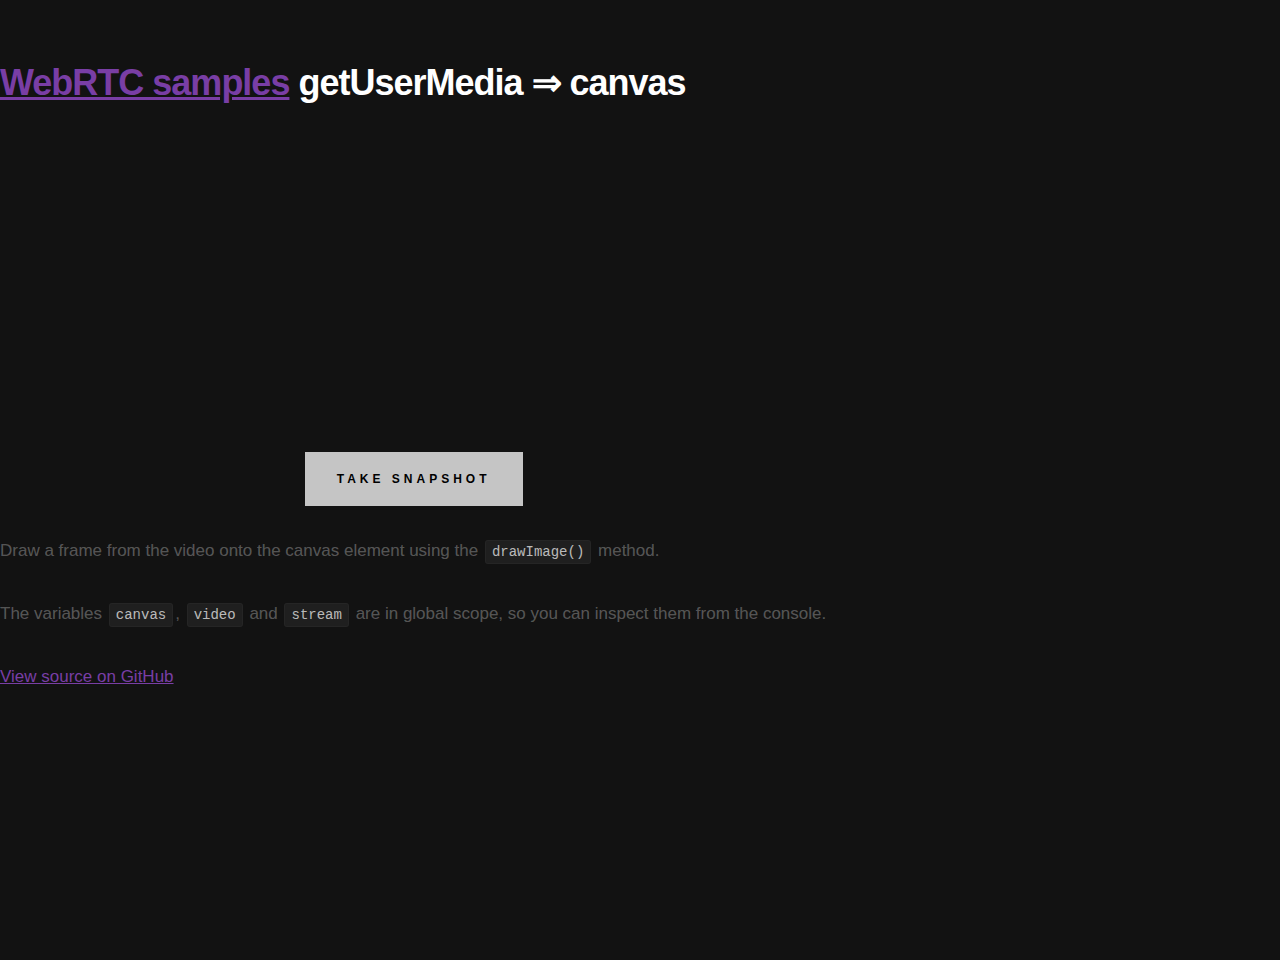
<file: canvas/index.html>
<!DOCTYPE html>
<!--
 *  Copyright (c) 2015 The WebRTC project authors. All Rights Reserved.
 *
 *  Use of this source code is governed by a BSD-style license
 *  that can be found in the LICENSE file in the root of the source
 *  tree.
-->
<html>
<head>

    <meta charset="utf-8">
    <meta name="description" content="WebRTC code samples">
    <meta name="viewport" content="width=device-width, user-scalable=yes, initial-scale=1, maximum-scale=1">
    <meta itemprop="description" content="Client-side WebRTC code samples">
    <meta itemprop="image" content="../webrtc-icon-192x192.png">
    <meta itemprop="name" content="WebRTC code samples">
    <meta name="mobile-web-app-capable" content="yes">
    <meta id="theme-color" name="theme-color" content="#ffffff">

    <base target="_blank">

    <title>getUserMedia to canvas</title>

    <link rel="icon" sizes="192x192" href="../webrtc-icon-192x192.png">
    <link href="//fonts.googleapis.com/css?family=Roboto:300,400,500,700" rel="stylesheet" type="text/css">
    <link rel="stylesheet" href="../css/main.css">

</head>

<body>

<div id="container">

    <h1><a href="//webrtc.github.io/samples/" title="WebRTC samples homepage">WebRTC samples</a> <span>getUserMedia ⇒ canvas</span>
    </h1>

    <video playsinline autoplay></video>
    <button>Take snapshot</button>
    <canvas></canvas>

    <p>Draw a frame from the video onto the canvas element using the <code>drawImage()</code> method.</p>

    <p>The variables <code>canvas</code>, <code>video</code> and <code>stream</code> are in global scope, so you can
        inspect them from the console.</p>

    <a href="https://github.com/webrtc/samples/tree/gh-pages/src/content/getusermedia/canvas"
       title="View source for this page on GitHub" id="viewSource">View source on GitHub</a>

</div>

<script src="https://webrtc.github.io/adapter/adapter-latest.js"></script>
<script src="app.js" async></script>


</body>
</html>
</file>
<file: css/main.css>
/* =================================================================== 
 *
 *  Sublime v1.0 Main Stylesheet
 *  06-10-2018
 *  ------------------------------------------------------------------
 *
 *  TOC:
 *  # base style overrides
 *    ## links
 *  # typography & general theme styles
 *    ## Lists
 *    ## responsive video container
 *    ## floated image
 *    ## tables
 *    ## Spacing 
 *  # preloader
 *  # forms
 *    ## Style Placeholder Text
 *    ## Change Autocomplete styles
 *  # buttons
 *  # additional components
 *    ## alert box
 *    ## additional typo styles
 *    ## skillbars
 *  # reusable and common theme styles
 *    ## display headings
 *    ## section header
 *    ## grid overlay
 *  # header styles
 *    ## header logo
 *    ## main navigation
 *    ## mobile menu toggle 
 *  # home
 *    ## home content
 *    ## home video link
 *    ## home buttons
 *    ## home scroll
 *    ## home social
 *    ## home animations
 *  # about
 *    ## about process
 *  # services  
 *    ## services list
 *  # works
 *    ## bricks/masonry
 *  # clients
 *  # testimonials
 *  # contact
 *    ## contact social
 *  # footer
 *    ## copyright
 *    ## go top
 *
 * =================================================================== */


/* ===================================================================
 * # base style overrides
 *
 * ------------------------------------------------------------------- */
html {
  font-size: 10px;
}

@media only screen and (max-width:400px) {
  html {
    font-size: 9.411764705882353px;
  }

}

html,
body {
  height: 100%;
}

body {
  background: #121212;
  font-family: "Nunito Sans", sans-serif;
  font-size: 1.7rem;
  font-style: normal;
  font-weight: normal;
  line-height: 1.941;
  color: rgba(255, 255, 255, 0.3);
  margin: 0;
  padding: 0;
}

/* ------------------------------------------------------------------- 
 * ## links
 * ------------------------------------------------------------------- */
a {
  color: #793ea5;
  -webkit-transition: all 0.3s ease-in-out;
  transition: all 0.3s ease-in-out;
}

a:hover,
a:focus,
a:active {
  color: #FFFFFF;
}

a:hover,
a:active {
  outline: 0;
}


/* ===================================================================
 * # typography & general theme styles
 * 
 * ------------------------------------------------------------------- */
h1, h2, h3, h4, h5, h6, .h1, .h2, .h3, .h4, .h5, .h6 {
  font-family: "Montserrat", sans-serif;
  font-weight: 600;
  color: #FFFFFF;
  text-rendering: optimizeLegibility;
}

h1, .h1, h2, .h2, h3, .h3, h4, .h4 {
  margin-top: 6rem;
  margin-bottom: 1.8rem;
}

@media only screen and (max-width:600px) {
  h1, .h1, h2, .h2, h3, .h3, h4, .h4 {
    margin-top: 5.1rem;
  }
}

h5, .h5, h6, .h6 {
  margin-top: 4.2rem;
  margin-bottom: 1.5rem;
}

@media only screen and (max-width:600px) {
  h5, .h5, h6, .h6 {
    margin-top: 3.6rem;
    margin-bottom: 0.9rem;
  }
}

h1, .h1 {
  font-size: 3.6rem;
  line-height: 1.25;
  letter-spacing: -.1rem;
}

@media only screen and (max-width:600px) {
  h1, .h1 {
    font-size: 3.3rem;
    letter-spacing: -.07rem;
  }
}

h2, .h2 {
  font-size: 3rem;
  line-height: 1.3;
}

h3, .h3 {
  font-size: 2.4rem;
  line-height: 1.25;
}

h4, .h4 {
  font-size: 2.1rem;
  line-height: 1.286;
}

h5, .h5 {
  font-size: 1.8rem;
  line-height: 1.333;
}

h6, .h6 {
  font-size: 1.6rem;
  line-height: 1.3125;
  text-transform: uppercase;
  letter-spacing: .16rem;
}

p img {
  margin: 0;
}

p.lead {
  font-family: "Nunito Sans", sans-serif;
  font-weight: 300;
  font-size: 2.4rem;
  line-height: 1.625;
  margin-bottom: 3.6rem;
  color: rgba(255, 255, 255, 0.2);
}

@media only screen and (max-width:1200px) {
  p.lead {
    font-size: 2.2rem;
  }

}

@media only screen and (max-width:1000px) {
  p.lead {
    font-size: 2.1rem;
  }

}

@media only screen and (max-width:800px) {
  p.lead {
    font-size: 2rem;
  }

}

em,
i,
strong,
b {
  font-size: inherit;
  line-height: inherit;
}

em,
i {
  font-family: "Nunito Sans", sans-serif;
  font-style: italic;
}

strong,
b {
  font-family: "Nunito Sans", sans-serif;
  font-weight: 700;
}

small {
  font-size: 1.2rem;
  line-height: inherit;
}

blockquote {
  margin: 3.9rem 0;
  padding-left: 4.5rem;
  position: relative;
}

blockquote:before {
  content: "\201C";
  font-size: 10rem;
  line-height: 0px;
  margin: 0;
  color: rgba(255, 255, 255, 0.15);
  font-family: arial, sans-serif;
  position: absolute;
  top: 3.6rem;
  left: 0;
}

blockquote p {
  font-family: "Nunito Sans", sans-serif;
  padding: 0;
  font-size: 2.1rem;
  line-height: 1.857;
  color: rgba(255, 255, 255, 0.7);
}

blockquote cite {
  display: block;
  font-family: "Montserrat", sans-serif;
  font-size: 1.4rem;
  font-style: normal;
  line-height: 1.5;
}

blockquote cite:before {
  content: "\2014 \0020";
}

blockquote cite a,
blockquote cite a:visited {
  color: rgba(255, 255, 255, 0.3);
  border: none;
}

abbr {
  font-family: "Nunito Sans", sans-serif;
  font-weight: 700;
  font-variant: small-caps;
  text-transform: lowercase;
  letter-spacing: .05rem;
  color: rgba(255, 255, 255, 0.2);
}

var,
kbd,
samp,
code,
pre {
  font-family: Consolas, "Andale Mono", Courier, "Courier New", monospace;
}

pre {
  padding: 2.4rem 3rem 3rem;
  background: #F1F1F1;
  overflow-x: auto;
}

code {
  font-size: 1.4rem;
  margin: 0 .2rem;
  padding: .3rem .6rem;
  white-space: nowrap;
  background: #1f1f1f;
  border: 1px solid #252525;
  color: rgba(255, 255, 255, 0.7);
  border-radius: 3px;
}

pre > code {
  display: block;
  white-space: pre;
  line-height: 2;
  padding: 0;
  margin: 0;
}

pre.prettyprint > code {
  border: none;
}

del {
  text-decoration: line-through;
}

abbr[title],
dfn[title] {
  border-bottom: 1px dotted;
  cursor: help;
  text-decoration: none;
}

mark {
  background: #ffd900;
  color: #000000;
}

hr {
  border: solid rgba(255, 255, 255, 0.05);
  border-width: 1px 0 0;
  clear: both;
  margin: 2.4rem 0 1.5rem;
  height: 0;
}

/* ------------------------------------------------------------------- 
 * ## Lists
 * ------------------------------------------------------------------- */
ol {
  list-style: decimal;
}

ul {
  list-style: disc;
}

li {
  display: list-item;
}

ol,
ul {
  margin-left: 1.7rem;
}

ul li {
  padding-left: .4rem;
}

ul ul,
ul ol,
ol ol,
ol ul {
  margin: .6rem 0 .6rem 1.7rem;
}

ul.disc li {
  display: list-item;
  list-style: none;
  padding: 0 0 0 .8rem;
  position: relative;
}

ul.disc li::before {
  content: "";
  display: inline-block;
  width: 8px;
  height: 8px;
  border-radius: 50%;
  background: #793ea5;
  position: absolute;
  left: -17px;
  top: 11px;
  vertical-align: middle;
}

dt {
  margin: 0;
  color: #793ea5;
}

dd {
  margin: 0 0 0 2rem;
}

/* ------------------------------------------------------------------- 
 * ## responsive video container
 * ------------------------------------------------------------------- */
.video-container {
  position: relative;
  padding-bottom: 56.25%;
  height: 0;
  overflow: hidden;
}

.video-container iframe,
.video-container object,
.video-container embed,
.video-container video {
  position: absolute;
  top: 0;
  left: 0;
  width: 100%;
  height: 100%;
}

/* ------------------------------------------------------------------- 
 * ## floated image
 * ------------------------------------------------------------------- */
img.pull-right {
  margin: 1.5rem 0 0 3rem;
}

img.pull-left {
  margin: 1.5rem 3rem 0 0;
}

/* ------------------------------------------------------------------- 
 * ## tables
 * ------------------------------------------------------------------- */
table {
  border-width: 0;
  width: 100%;
  max-width: 100%;
  font-family: "Nunito Sans", sans-serif;
  border-collapse: collapse;
}

th,
td {
  padding: 1.5rem 3rem;
  text-align: left;
  border-bottom: 1px solid rgba(255, 255, 255, 0.05);
}

th {
  color: #FFFFFF;
  font-family: "Nunito Sans", sans-serif;
  font-weight: 700;
}

td {
  line-height: 1.5;
}

th:first-child,
td:first-child {
  padding-left: 0;
}

th:last-child,
td:last-child {
  padding-right: 0;
}

.table-responsive {
  overflow-x: auto;
  -webkit-overflow-scrolling: touch;
}

/* ------------------------------------------------------------------- 
 * ## Spacing 
 * ------------------------------------------------------------------- */
button,
.btn {
  margin-bottom: 1.2rem;
}

fieldset {
  margin-bottom: 1.5rem;
}

input,
textarea,
select,
pre,
blockquote,
figure,
table,
p,
ul,
ol,
dl,
form,
.video-container,
.ss-custom-select {
  margin-bottom: 3rem;
}


/* ===================================================================
 * # preloader - (_preloader-dots.scss)
 *
 * ------------------------------------------------------------------- */
#preloader {
  position: fixed;
  top: 0;
  left: 0;
  right: 0;
  bottom: 0;
  background: #151515;
  z-index: 800;
  height: 100vh;
  width: 100%;
  overflow: hidden;
}

.no-js #preloader,
.oldie #preloader {
  display: none;
}

#loader {
  position: absolute;
  left: 50%;
  top: 50%;
  width: 6px;
  height: 6px;
  padding: 0;
  display: inline-block;
  -webkit-transform: translate3d(-50%, -50%, 0);
  -ms-transform: translate3d(-50%, -50%, 0);
  transform: translate3d(-50%, -50%, 0);
}

#loader > div {
  content: "";
  background: #FFFFFF;
  width: 6px;
  height: 6px;
  position: absolute;
  top: 0;
  left: 0;
  border-radius: 50%;
}

#loader > div:nth-of-type(1) {
  left: 15px;
}

#loader > div:nth-of-type(3) {
  left: -15px;
}

/* dots jump */
.dots-jump > div {
  -webkit-animation: dots-jump 1.2s infinite ease;
  animation: dots-jump 1.2s infinite ease;
  animation-delay: 0.2s;
}

.dots-jump > div:nth-of-type(1) {
  animation-delay: 0.4s;
}

.dots-jump > div:nth-of-type(3) {
  animation-delay: 0s;
}

@-webkit-keyframes dots-jump {
  0% {
    top: 0;
  }

  40% {
    top: -6px;
  }

  80% {
    top: 0;
  }

}

@keyframes dots-jump {
  0% {
    top: 0;
  }

  40% {
    top: -6px;
  }

  80% {
    top: 0;
  }

}

/* dots fade */
.dots-fade > div {
  -webkit-animation: dots-fade 1.6s infinite ease;
  animation: dots-fade 1.6s infinite ease;
  animation-delay: 0.4s;
}

.dots-fade > div:nth-of-type(1) {
  animation-delay: 0.8s;
}

.dots-fade > div:nth-of-type(3) {
  animation-delay: 0s;
}

@-webkit-keyframes dots-fade {
  0% {
    opacity: 1;
  }

  40% {
    opacity: 0.2;
  }

  80% {
    opacity: 1;
  }

}

@keyframes dots-fade {
  0% {
    opacity: 1;
  }

  40% {
    opacity: 0.2;
  }

  80% {
    opacity: 1;
  }

}

/* dots pulse */
.dots-pulse > div {
  -webkit-animation: dots-pulse 1.2s infinite ease;
  animation: dots-pulse 1.2s infinite ease;
  animation-delay: 0.2s;
}

.dots-pulse > div:nth-of-type(1) {
  animation-delay: 0.4s;
}

.dots-pulse > div:nth-of-type(3) {
  animation-delay: 0s;
}

@-webkit-keyframes dots-pulse {
  0% {
    -webkit-transform: scale(1);
    transform: scale(1);
  }

  40% {
    -webkit-transform: scale(1.1);
    transform: scale(1.3);
  }

  80% {
    -webkit-transform: scale(1);
    transform: scale(1);
  }

}

@keyframes dots-pulse {
  0% {
    -webkit-transform: scale(1);
    transform: scale(1);
  }

  40% {
    -webkit-transform: scale(1.1);
    transform: scale(1.3);
  }

  80% {
    -webkit-transform: scale(1);
    transform: scale(1);
  }

}


/* ===================================================================
 * # forms
 *
 * ------------------------------------------------------------------- */
fieldset {
  border: none;
}

input[type="email"],
input[type="number"],
input[type="search"],
input[type="text"],
input[type="tel"],
input[type="url"],
input[type="password"],
textarea,
select {
  display: block;
  height: 6rem;
  padding: 1.5rem 2.4rem;
  border: 0;
  outline: none;
  color: rgba(255, 255, 255, 0.7);
  font-family: "Nunito Sans", sans-serif;
  font-size: 1.5rem;
  line-height: 3rem;
  max-width: 100%;
  background: rgba(255, 255, 255, 0.05);
  -webkit-transition: all 0.3s ease-in-out;
  transition: all 0.3s ease-in-out;
}

.ss-custom-select {
  position: relative;
  padding: 0;
}

.ss-custom-select select {
  -webkit-appearance: none;
  -moz-appearance: none;
  -ms-appearance: none;
  -o-appearance: none;
  appearance: none;
  text-indent: 0.01px;
  text-overflow: '';
  margin: 0;
  line-height: 3rem;
  vertical-align: middle;
}

.ss-custom-select select option {
  padding-left: 2rem;
  padding-right: 2rem;
  color: #666666;
  background: #FFFFFF;
}

.ss-custom-select select::-ms-expand {
  display: none;
}

.ss-custom-select::after {
  border-bottom: 2px solid rgba(255, 255, 255, 0.5);
  border-right: 2px solid rgba(255, 255, 255, 0.5);
  content: '';
  display: block;
  height: 8px;
  width: 8px;
  margin-top: -7px;
  pointer-events: none;
  position: absolute;
  right: 2.4rem;
  top: 50%;
  -webkit-transform-origin: 66% 66%;
  -ms-transform-origin: 66% 66%;
  transform-origin: 66% 66%;
  -webkit-transform: rotate(45deg);
  -ms-transform: rotate(45deg);
  transform: rotate(45deg);
  -webkit-transition: all 0.15s ease-in-out;
  transition: all 0.15s ease-in-out;
}

/* IE9 and below */
.oldie .cl-custom-select::after {
  display: none;
}

textarea {
  min-height: 25rem;
}

input[type="email"]:focus,
input[type="number"]:focus,
input[type="search"]:focus,
input[type="text"]:focus,
input[type="tel"]:focus,
input[type="url"]:focus,
input[type="password"]:focus,
textarea:focus,
select:focus {
  color: #FFFFFF;
}

label,
legend {
  font-family: "Nunito Sans", sans-serif;
  font-weight: 700;
  font-size: 1.4rem;
  margin-bottom: .9rem;
  line-height: 1.714;
  color: #FFFFFF;
  display: block;
}

input[type="checkbox"],
input[type="radio"] {
  display: inline;
}

label > .label-text {
  display: inline-block;
  margin-left: 1rem;
  font-family: "Nunito Sans", sans-serif;
  font-weight: normal;
  line-height: inherit;
}

label > input[type="checkbox"],
label > input[type="radio"] {
  margin: 0;
  position: relative;
  top: .15rem;
}

/* ------------------------------------------------------------------- 
 * ## Style Placeholder Text
 * ------------------------------------------------------------------- */
::-webkit-input-placeholder {

  /* WebKit, Blink, Edge */
  color: rgba(255, 255, 255, 0.4);
}

:-moz-placeholder {

  /* Mozilla Firefox 4 to 18 */
  color: rgba(255, 255, 255, 0.4);
  opacity: 1;
}

::-moz-placeholder {

  /* Mozilla Firefox 19+ */
  color: rgba(255, 255, 255, 0.4);
  opacity: 1;
}

:-ms-input-placeholder {

  /* Internet Explorer 10-11 */
  color: rgba(255, 255, 255, 0.4);
}

::-ms-input-placeholder {

  /* Microsoft Edge */
  color: rgba(255, 255, 255, 0.4);
}

::placeholder {

  /* Most modern browsers support this now. */
  color: rgba(255, 255, 255, 0.4);
}

.placeholder {
  color: rgba(255, 255, 255, 0.4) !important;
}

/* ------------------------------------------------------------------- 
 * ## Change Autocomplete styles in Chrome
 * ------------------------------------------------------------------- */
input:-webkit-autofill,
input:-webkit-autofill:hover,
input:-webkit-autofill:focus
input:-webkit-autofill,
textarea:-webkit-autofill,
textarea:-webkit-autofill:hover
textarea:-webkit-autofill:focus,
select:-webkit-autofill,
select:-webkit-autofill:hover,
select:-webkit-autofill:focus {
  -webkit-text-fill-color: #793ea5;
  transition: background-color 5000s ease-in-out 0s;
}


/* ===================================================================
 * # buttons
 *
 * ------------------------------------------------------------------- */
.btn,
button,
input[type="submit"],
input[type="reset"],
input[type="button"] {
  display: inline-block;
  font-family: "Nunito Sans", sans-serif;
  font-weight: 700;
  font-size: 1.2rem;
  text-transform: uppercase;
  letter-spacing: .4rem;
  height: 5.4rem;
  line-height: 5rem;
  padding: 0 3rem;
  margin: 0 .3rem 1.2rem 0;
  color: #000000;
  text-decoration: none;
  text-align: center;
  white-space: nowrap;
  cursor: pointer;
  -webkit-transition: all 0.3s ease-in-out;
  transition: all 0.3s ease-in-out;
  background-color: #c5c5c5;
  border: .2rem solid #c5c5c5;
}

.btn:hover,
button:hover,
input[type="submit"]:hover,
input[type="reset"]:hover,
input[type="button"]:hover,
.btn:focus,
button:focus,
input[type="submit"]:focus,
input[type="reset"]:focus,
input[type="button"]:focus {
  background-color: #b8b8b8;
  border-color: #b8b8b8;
  color: #000000;
  outline: 0;
}

/* button primary
 * ------------------------------------------------- */
.btn.btn--primary,
button.btn--primary,
input[type="submit"].btn--primary,
input[type="reset"].btn--primary,
input[type="button"].btn--primary {
  background: #793ea5;
  border-color: #793ea5;
  color: #FFFFFF;
}

.btn.btn--primary:hover,
button.btn--primary:hover,
input[type="submit"].btn--primary:hover,
input[type="reset"].btn--primary:hover,
input[type="button"].btn--primary:hover,
.btn.btn--primary:focus,
button.btn--primary:focus,
input[type="submit"].btn--primary:focus,
input[type="reset"].btn--primary:focus,
input[type="button"].btn--primary:focus {
  background: #6b3792;
  border-color: #6b3792;
}

/* button modifiers
 * ------------------------------------------------- */
.btn.full-width,
button.full-width {
  width: 100%;
  margin-right: 0;
}

.btn--medium,
button.btn--medium {
  height: 5.7rem !important;
  line-height: 5.3rem !important;
}

.btn--large,
button.btn--large {
  height: 6rem !important;
  line-height: 5.6rem !important;
}

.btn--stroke,
button.btn--stroke {
  background: transparent !important;
  border: 0.2rem solid #FFFFFF;
  color: #FFFFFF;
}

.btn--stroke:hover,
button.btn--stroke:hover {
  background: #FFFFFF !important;
  border: 0.2rem solid #FFFFFF;
  color: #000000;
}

.btn--pill,
button.btn--pill {
  padding-left: 3rem !important;
  padding-right: 3rem !important;
  border-radius: 1000px !important;
}

button::-moz-focus-inner,
input::-moz-focus-inner {
  border: 0;
  padding: 0;
}


/* =================================================================== 
 * # additional components
 *
 * ------------------------------------------------------------------- */

/* ------------------------------------------------------------------- 
 * ## alert box - (_alert-box.scss)
 * ------------------------------------------------------------------- */
.alert-box {
  padding: 2.1rem 4rem 2.1rem 3rem;
  position: relative;
  margin-bottom: 3rem;
  border-radius: 3px;
  font-family: "Nunito Sans", sans-serif;
  font-weight: 600;
  font-size: 1.5rem;
  line-height: 1.6;
}

.alert-box__close {
  position: absolute;
  right: 1.8rem;
  top: 1.8rem;
  cursor: pointer;
}

.alert-box__close.fa {
  font-size: 12px;
}

.alert-box--error {
  background-color: #ffd1d2;
  color: #e65153;
}

.alert-box--success {
  background-color: #c8e675;
  color: #758c36;
}

.alert-box--info {
  background-color: #d7ecfb;
  color: #4a95cc;
}

.alert-box--notice {
  background-color: #fff099;
  color: #bba31b;
}

/* ------------------------------------------------------------------- 
 * ## additional typo styles - (_additional-typo.scss)
 * ------------------------------------------------------------------- */

/* drop cap 
 * ----------------------------------------------- */
.drop-cap:first-letter {
  float: left;
  margin: 0;
  padding: 1.5rem .6rem 0 0;
  font-family: "Nunito Sans", sans-serif;
  font-weight: 700;
  font-size: 8.4rem;
  line-height: 6rem;
  text-indent: 0;
  background: transparent;
  color: rgba(255, 255, 255, 0.7);
}

/* line definition style 
 * ----------------------------------------------- */
.lining dt,
.lining dd {
  display: inline;
  margin: 0;
}

.lining dt + dt:before,
.lining dd + dt:before {
  content: "\A";
  white-space: pre;
}

.lining dd + dd:before {
  content: ", ";
}

.lining dd + dd:before {
  content: ", ";
}

.lining dd:before {
  content: ": ";
  margin-left: -0.2em;
}

/* dictionary definition style 
 * ----------------------------------------------- */
.dictionary-style dt {
  display: inline;
  counter-reset: definitions;
}

.dictionary-style dt + dt:before {
  content: ", ";
  margin-left: -0.2em;
}

.dictionary-style dd {
  display: block;
  counter-increment: definitions;
}

.dictionary-style dd:before {
  content: counter(definitions, decimal) ". ";
}

/** 
 * Pull Quotes
 * -----------
 * markup:
 *
 * <aside class="pull-quote">
 *    <blockquote>
 *      <p></p>
 *    </blockquote>
 *  </aside>
 *
 * --------------------------------------------------------------------- */
.pull-quote {
  position: relative;
  padding: 2.1rem 3rem 2.1rem 0px;
}

.pull-quote:before,
.pull-quote:after {
  height: 1em;
  position: absolute;
  font-size: 10rem;
  font-family: Arial, Sans-Serif;
  color: rgba(255, 255, 255, 0.15);
}

.pull-quote:before {
  content: "\201C";
  top: -3.6rem;
  left: 0;
}

.pull-quote:after {
  content: '\201D';
  bottom: 3.6rem;
  right: 0;
}

.pull-quote blockquote {
  margin: 0;
}

.pull-quote blockquote:before {
  content: none;
}

/** 
 * Stats Tab
 * ---------
 * markup:
 *
 * <ul class="stats-tabs">
 *    <li><a href="#">[value]<em>[name]</em></a></li>
 *  </ul>
 *
 * Extend this object into your markup.
 *
 * --------------------------------------------------------------------- */
.stats-tabs {
  padding: 0;
  margin: 3rem 0;
}

.stats-tabs li {
  display: inline-block;
  margin: 0 1.5rem 3rem 0;
  padding: 0 1.5rem 0 0;
  border-right: 1px solid rgba(255, 255, 255, 0.05);
}

.stats-tabs li:last-child {
  margin: 0;
  padding: 0;
  border: none;
}

.stats-tabs li a {
  display: inline-block;
  font-size: 2.5rem;
  font-family: "Nunito Sans", sans-serif;
  font-weight: 700;
  border: none;
  color: #FFFFFF;
}

.stats-tabs li a:hover {
  color: #793ea5;
}

.stats-tabs li a em {
  display: block;
  margin: .6rem 0 0 0;
  font-family: "Nunito Sans", sans-serif;
  font-size: 1.4rem;
  font-weight: normal;
  font-style: normal;
}

/* ------------------------------------------------------------------- 
 * ## skillbars  - (_skillbars.scss)
 * ------------------------------------------------------------------- */
.skill-bars {
  list-style: none;
  margin: 6rem 0 3rem;
}

.skill-bars li {
  height: .6rem;
  background: rgba(255, 255, 255, 0.1);
  width: 100%;
  margin-bottom: 6.9rem;
  padding: 0;
  position: relative;
}

.skill-bars li strong {
  position: absolute;
  left: 0;
  top: -3rem;
  font-family: "Nunito Sans", sans-serif;
  font-weight: 700;
  color: #FFFFFF;
  text-transform: uppercase;
  letter-spacing: .2rem;
  font-size: 1.4rem;
  line-height: 2.4rem;
}

.skill-bars li .progress {
  background: #793ea5;
  position: relative;
  height: 100%;
}

.skill-bars li .progress span {
  position: absolute;
  right: 0;
  top: -3.6rem;
  display: block;
  font-family: "Nunito Sans", sans-serif;
  color: #FFFFFF;
  font-size: 1.1rem;
  line-height: 1;
  background: #793ea5;
  padding: .6rem .6rem;
  border-radius: 3px;
}

.skill-bars li .progress span::after {
  position: absolute;
  left: 50%;
  bottom: -5px;
  margin-left: -5px;
  border-right: 5px solid transparent;
  border-left: 5px solid transparent;
  border-top: 5px solid #793ea5;
  content: "";
}

.skill-bars li .percent5 {
  width: 5%;
}

.skill-bars li .percent10 {
  width: 10%;
}

.skill-bars li .percent15 {
  width: 15%;
}

.skill-bars li .percent20 {
  width: 20%;
}

.skill-bars li .percent25 {
  width: 25%;
}

.skill-bars li .percent30 {
  width: 30%;
}

.skill-bars li .percent35 {
  width: 35%;
}

.skill-bars li .percent40 {
  width: 40%;
}

.skill-bars li .percent45 {
  width: 45%;
}

.skill-bars li .percent50 {
  width: 50%;
}

.skill-bars li .percent55 {
  width: 55%;
}

.skill-bars li .percent60 {
  width: 60%;
}

.skill-bars li .percent65 {
  width: 65%;
}

.skill-bars li .percent70 {
  width: 70%;
}

.skill-bars li .percent75 {
  width: 75%;
}

.skill-bars li .percent80 {
  width: 80%;
}

.skill-bars li .percent85 {
  width: 85%;
}

.skill-bars li .percent90 {
  width: 90%;
}

.skill-bars li .percent95 {
  width: 95%;
}

.skill-bars li .percent100 {
  width: 100%;
}


/* ===================================================================
 * # reusable and common theme styles
 *
 * ------------------------------------------------------------------- */
body.menu-is-open {
  overflow: hidden;
}

.wide {
  max-width: 1400px;
}

.narrow {
  max-width: 1000px;
}

.bit-narrow {
  max-width: 1120px;
}

.darker {
  background-color: #0f0f0f;
}

/* ------------------------------------------------------------------- 
 * ## display headings
 * ------------------------------------------------------------------- */
.display-1 {
  font-family: "Montserrat", sans-serif;
  font-weight: 600;
  font-size: 4.6rem;
  line-height: 1.5;
  letter-spacing: -0.03rem;
  margin-top: 0;
  margin-bottom: 4.8rem;
}

.subhead {
  font-family: "Montserrat", sans-serif;
  font-weight: 600;
  font-size: 1.8rem;
  line-height: 1.333;
  text-transform: uppercase;
  letter-spacing: .25rem;
  color: #793ea5;
  margin-top: 0;
  margin-bottom: 3rem;
  position: relative;
}

.item-title {
  font-size: 2.4rem;
  line-height: 1.5;
  margin-top: 0;
  margin-bottom: 2.4rem;
}

/* ------------------------------------------------------------------- 
 * ## section header
 * ------------------------------------------------------------------- */
.section-header.has-bottom-sep {
  padding-bottom: 1.5rem;
  position: relative;
  text-align: center;
}

.section-header.has-bottom-sep::before {
  content: "";
  display: inline-block;
  height: 1px;
  width: 550px;
  background-color: rgba(255, 255, 255, 0.05);
  position: absolute;
  bottom: 0;
  left: 50%;
  -webkit-transform: translateX(-50%);
  -ms-transform: translateX(-50%);
  transform: translateX(-50%);
}

/* ------------------------------------------------------------------- 
 * ## grid overlay
 * ------------------------------------------------------------------- */
.grid-overlay {
  display: block;
  content: "";
  position: absolute;
  top: 0;
  left: 50%;
  bottom: 0;
  right: 0;
  max-width: 1200px;
  width: 89%;
  height: 100%;
  opacity: .5;
  border-right: 1px solid rgba(255, 255, 255, 0.1);
  border-left: 1px solid rgba(255, 255, 255, 0.1);
  -webkit-transform: translate3d(-50%, 0, 0);
  -ms-transform: translate3d(-50%, 0, 0);
  transform: translate3d(-50%, 0, 0);
  z-index: 3;
}

.grid-overlay > div,
.grid-overlay::before,
.grid-overlay::after {
  background-color: rgba(255, 255, 255, 0.1);
  position: absolute;
  top: 0;
  bottom: 0;
  height: 100%;
  width: 1px;
}

.grid-overlay::before {
  content: "";
  left: 25%;
}

.grid-overlay::after {
  content: "";
  right: 25%;
}

.grid-overlay > div {
  left: 50%;
}

/* ------------------------------------------------------------------- 
 * responsive:
 * reusable and common theme styles
 * ------------------------------------------------------------------- */
@media only screen and (max-width:1600px) {
  .grid-overlay {
    border-right: none !important;
    border-left: none !important;
  }

  .grid-overlay::before {
    left: 22.5%;
  }

  .grid-overlay::after {
    right: 22.5%;
  }

}

@media only screen and (max-width:1200px) {
  .display-1 {
    font-size: 4.5rem;
  }

  .display-1 br {
    display: none;
  }

}

@media only screen and (max-width:1100px) {
  .display-1 {
    font-size: 4.2rem;
  }

}

@media only screen and (max-width:1000px) {
  .display-1 {
    font-size: 4rem;
  }

}

@media only screen and (max-width:800px) {
  .display-1 {
    font-size: 3.6rem;
    margin-bottom: 4.5rem;
  }

  .subhead {
    font-size: 1.6rem;
  }

  .section-header.has-bottom-sep::before {
    width: 300px;
  }

}

@media only screen and (max-width:700px) {
  .display-1 {
    font-size: 3.2rem;
  }

  .subhead {
    font-size: 1.5rem;
  }

}

@media only screen and (max-width:600px) {
  .display-1 {
    font-size: 2.8rem;
    margin-bottom: 4.2rem;
  }

}

@media only screen and (max-width:500px) {
  .display-1 {
    font-size: 2.6rem;
  }

  .section-header.has-bottom-sep::before {
    width: 200px;
  }

}

@media only screen and (max-width:400px) {
  .display-1 {
    font-size: 2.4rem;
  }

  .subhead {
    font-size: 1.4rem;
  }

  .item-title {
    font-size: 2.1rem;
  }

  .grid-overlay > div,
  .grid-overlay::before,
  .grid-overlay::after {
    display: none;
  }

}


/* ===================================================================
 * # header styles
 *
 * ------------------------------------------------------------------- */
.s-header {
  z-index: 500;
  width: 100%;
  height: 78px;
  background-color: transparent;
  position: absolute;
  top: 21px;
}

/* -------------------------------------------------------------------
 * ## header logo
 * ------------------------------------------------------------------- */
.header-logo {
  z-index: 501;
  display: inline-block;
  margin: 0;
  padding: 0;
  position: absolute;
  left: 7.5rem;
  top: 50%;
  -webkit-transform: translateY(-50%);
  -ms-transform: translateY(-50%);
  transform: translateY(-50%);
  -webkit-transition: all 0.3s ease-in-out;
  transition: all 0.3s ease-in-out;
}

.header-logo a {
  display: block;
  padding: 0;
  outline: 0;
  border: none;
}

.header-logo img {
  width: 155px;
  height: 36px;
}

/* ------------------------------------------------------------------- 
 * ## main navigation 
 * ------------------------------------------------------------------- */
.header-nav {
  z-index: 600;
  font-size: 1.6rem;
  line-height: 1.875;
  padding: 3.6rem 3rem 3.6rem 6rem;
  height: 100%;
  width: 50%;
  background: #0C0C0C;
  color: rgba(255, 255, 255, 0.25);
  overflow-y: auto;
  overflow-x: hidden;
  position: fixed;
  right: 0;
  top: 0;
  -webkit-transition: all 0.5s cubic-bezier(0.7, 0.3, 0, 1);
  transition: all 0.5s cubic-bezier(0.7, 0.3, 0, 1);
  -webkit-transform: translateZ(0);
  -webkit-backface-visibility: hidden;
  -webkit-transform: translate3d(100%, 0, 0);
  -ms-transform: translate3d(100%, 0, 0);
  transform: translate3d(100%, 0, 0);
  visibility: hidden;
}

.header-nav a,
.header-nav a:visited {
  color: rgba(255, 255, 255, 0.5);
}

.header-nav a:hover,
.header-nav a:focus,
.header-nav a:active {
  color: white;
}

.header-nav h3 {
  display: inline-block;
  font-family: "Montserrat", sans-serif;
  font-weight: 700;
  font-size: 12px;
  line-height: 1.25;
  text-transform: uppercase;
  letter-spacing: .4rem;
  margin-bottom: 7.2rem;
  margin-top: 1.2rem;
  padding-right: 140px;
  color: #793ea5;
  position: relative;
}

.header-nav h3::after {
  content: "";
  display: block;
  height: 1px;
  width: 110px;
  background-color: #793ea5;
  position: absolute;
  top: 50%;
  right: 0;
}

.header-nav p {
  margin-bottom: 2.7rem;
}

.header-nav__content,
.header-nav h3 {
  left: 100px;
  opacity: 0;
  visibility: hidden;
  -webkit-transform: translateZ(0);
  -webkit-backface-visibility: hidden;
}

.header-nav__content {
  position: relative;
  max-width: 300px;
}

.header-nav__list {
  font-family: "Montserrat", sans-serif;
  font-weight: 600;
  font-size: 2.8rem;
  line-height: 1.286;
  margin: 0 0 4.2rem 0;
  padding: 0;
  list-style: none;
  counter-reset: ctr;
}

.header-nav__list li {
  padding: .9rem 0;
}

.header-nav__list a {
  display: block;
  color: #FFFFFF;
  position: relative;
}

.header-nav__list a::before {
  display: block;
  content: counter(ctr, decimal-leading-zero) ".";
  counter-increment: ctr;
  font-family: "Montserrat", sans-serif;
  font-size: 11px;
  color: rgba(255, 255, 255, 0.25);
  -webkit-transition: all 0.5s ease-in-out;
  transition: all 0.5s ease-in-out;
  position: relative;
}

.header-nav__list a:hover::before {
  color: #793ea5;
}

.header-nav__list .current a::before {
  color: #793ea5;
}

.header-nav__social {
  list-style: none;
  display: inline-block;
  font-size: 2.4rem;
  margin: 0;
}

.header-nav__social li {
  display: inline-block;
  margin-right: 12px;
  padding-left: 0;
}

.header-nav__social li a {
  color: rgba(255, 255, 255, 0.15);
}

.header-nav__social li a:hover,
.header-nav__social li a:focus {
  color: white;
}

.header-nav__social li:last-child {
  margin: 0;
}

.header-nav__close {
  z-index: 601;
  display: block;
  height: 30px;
  width: 30px;
  position: absolute;
  top: 39px;
  right: 30px;
  font: 0/0 a;
  text-shadow: none;
  color: transparent;
}

.header-nav__close span::before,
.header-nav__close span::after {
  content: "";
  display: block;
  height: 2px;
  width: 16px;
  background-color: #FFFFFF;
  position: absolute;
  top: 50%;
  left: 7px;
  margin-top: -1px;
}

.header-nav__close span::before {
  -webkit-transform: rotate(-45deg);
  -ms-transform: rotate(-45deg);
  transform: rotate(-45deg);
}

.header-nav__close span::after {
  -webkit-transform: rotate(45deg);
  -ms-transform: rotate(45deg);
  transform: rotate(45deg);
}

/* menu is open
 * ----------------------------------------------- */
.menu-is-open .header-nav {
  -webkit-transform: translate3d(0, 0, 0);
  -ms-transform: translate3d(0, 0, 0);
  transform: translate3d(0, 0, 0);
  visibility: visible;
  -webkit-overflow-scrolling: touch;
}

.menu-is-open .header-nav .header-nav__content,
.menu-is-open .header-nav h3 {
  opacity: 1;
  visibility: visible;
  -webkit-transition-property: all;
  transition-property: all;
  -webkit-transition-duration: 1s;
  transition-duration: 1s;
  -webkit-transition-timing-function: ease-in-out;
  transition-timing-function: ease-in-out;
  -webkit-transition-delay: 0.5s;
  transition-delay: 0.5s;
  left: 0;
}

/* ------------------------------------------------------------------- 
 * ## mobile menu toggle 
 * ------------------------------------------------------------------- */
.header-menu-toggle {
  width: 48px;
  height: 45px;
  line-height: 45px;
  font-family: "Montserrat", sans-serif;
  font-weight: 600;
  font-size: 13px;
  text-transform: uppercase;
  letter-spacing: .5rem;
  color: #FFFFFF;
  -webkit-transition: all 0.5s ease-in-out;
  transition: all 0.5s ease-in-out;
  position: fixed;
  right: 8rem;
  top: 30px;
}

.header-menu-toggle.opaque {
  background-color: #000000;
}

.header-menu-icon {
  display: block;
  width: 26px;
  height: 2px;
  margin-top: -1px;
  right: auto;
  bottom: auto;
  background-color: white;
  position: absolute;
  left: 11px;
  top: 50%;
}

.header-menu-icon::before,
.header-menu-icon::after {
  content: '';
  width: 100%;
  height: 100%;
  background-color: inherit;
  position: absolute;
  left: 0;
}

.header-menu-icon::before {
  top: -9px;
}

.header-menu-icon::after {
  bottom: -9px;
}

/* ------------------------------------------------------------------- 
 * responsive:
 * header
 * ------------------------------------------------------------------- */
@media only screen and (max-width:1200px) {
  .header-logo {
    left: 60px;
  }

  .header-menu-toggle {
    right: 60px;
  }

}

@media only screen and (max-width:900px) {
  .header-nav h3 {
    padding-right: 0;
  }

  .header-nav h3::after {
    display: none;
  }

  .header-nav__content {
    max-width: 280px;
  }

  .header-nav__list {
    font-size: 2.5rem;
  }

  .header-nav__list li {
    padding: .6rem 0;
  }

}

@media only screen and (max-width:800px) {
  .header-logo {
    left: 40px;
  }

  .header-nav {
    width: calc(100% - 80px);
    padding: 3.6rem 3rem 3.6rem 5rem;
  }

  .header-menu-toggle {
    right: 40px;
  }

}

@media only screen and (max-width:600px) {
  .s-header {
    height: 90px;
    top: 12px;
  }

  .header-nav {
    padding: 3.6rem 3rem 3.6rem 4rem;
  }

  .header-menu-toggle {
    top: 27px;
    right: 25px;
  }

}

@media only screen and (max-width:400px) {
  .s-header {
    top: 6px;
  }

  .header-logo {
    left: 30px;
  }

  .header-logo img {
    width: 150px;
    height: 35px;
  }

  .header-nav {
    width: calc(100% - 40px);
  }

  .header-nav h3 {
    margin-bottom: 6rem;
  }

  .header-nav__list {
    font-size: 2.2rem;
  }

  .header-menu-toggle {
    top: 21px;
    right: 20px;
  }

  .header-nav__social {
    font-size: 2.2rem;
  }

}


/* ===================================================================
 * # home
 *
 * ------------------------------------------------------------------- */
.s-home {
  width: 100%;
  height: 100vh;
  min-height: 786px;
  background-color: transparent;
  position: relative;
  display: table;
}

.s-home::before {
  display: block;
  content: "";
  position: absolute;
  top: 0;
  left: 0;
  width: 100%;
  height: 100%;
  background-color: #111111;
  opacity: .7;
  z-index: 2;
}

.s-home::after {
  display: block;
  content: "";
  width: 50%;
  height: 100%;
  background-color: rgba(0, 0, 0, 0.3);
  opacity: .5;
  z-index: 3;
  position: absolute;
  top: 0;
  left: 50%;
  bottom: 0;
  right: 0;
}

.s-home .grid-overlay > div {
  display: none;
}

.no-js .s-home {
  background: #000000;
}

/* ------------------------------------------------------------------- 
 * ## home content
 * ------------------------------------------------------------------- */
.home-content {
  display: table-cell;
  vertical-align: middle;
  padding-top: 6.6rem;
  width: 100%;
  overflow: hidden;
  position: relative;
  z-index: 4;
}

.home-content h1 {
  font-family: "Montserrat", sans-serif;
  font-weight: 700;
  font-size: 18rem;
  line-height: 1;
  letter-spacing: -.02em;
  color: #FFFFFF;
  margin-top: 0;
  margin-bottom: 0;
}

.home-content h3 {
  margin-top: 1.2rem;
  font-family: "Nunito Sans", sans-serif;
  font-weight: 300;
  font-size: 3.8rem;
  line-height: 1.342;
  font-style: normal;
  color: #9c9c9c;
}

.home-content__main {
  position: relative;
  text-align: center;
}

/* ------------------------------------------------------------------- 
 * ## home video link
 * ------------------------------------------------------------------- */
.home-content__video {
  display: inline-block;
  margin-top: 4.2rem;
}

.home-content__video .video-link {
  display: block;
  text-align: center;
  width: 20rem;
  outline: none;
  position: relative;
}

.home-content__video .video-icon {
  display: inline-block;
  height: 9rem;
  width: 9rem;
  border-radius: 50%;
  background-color: #793ea5;
  background-image: url(../images/icons/icon-play.svg);
  background-repeat: no-repeat;
  background-position: 55% center;
  background-size: 24px 27px;
  -webkit-transition: background-color 0.3s ease-in-out;
  transition: background-color 0.3s ease-in-out;
}

.home-content__video .video-text {
  display: inline-block;
  text-align: center;
  font-family: "Nunito Sans", sans-serif;
  font-weight: 600;
  font-size: 1.3rem;
  line-height: 1;
  color: #9c9c9c;
  text-transform: uppercase;
  letter-spacing: .5rem;
  -webkit-transition: color 0.3s ease-in-out;
  transition: color 0.3s ease-in-out;
  position: relative;
}

.home-content__video .video-link:hover .video-text {
  color: white;
}

.home-content__video .video-link:hover .video-icon {
  background-color: #6b3792;
}

/* ------------------------------------------------------------------- 
 * ## home buttons
 * ------------------------------------------------------------------- */
.home-content__button {
  margin-top: 7.8rem;
  position: relative;
}

.home-content__button .btn {
  width: 30rem;
  height: 7.2rem !important;
  line-height: 6.8rem !important;
  margin-right: 0;
  position: absolute;
}

.home-content__button .btn:first-child {
  right: 50%;
  left: auto;
}

.home-content__button .btn:last-child {
  left: 50%;
  right: auto;
}

.home-content__button .btn:not(.btn--primary) {
  background-color: #13161b;
  border-color: #13161b;
  color: #FFFFFF;
}

.home-content__button .btn:not(.btn--primary):hover,
.home-content__button .btn:not(.btn--primary):focus {
  background-color: #080a0c;
  border-color: #080a0c;
}

/* ------------------------------------------------------------------- 
 * ## home scroll
 * ------------------------------------------------------------------- */
.home-content__scroll {
  position: absolute;
  right: 9.5rem;
  bottom: 5.4rem;
  -webkit-transform: rotate(-90deg) translate3d(100%, 50%, 0);
  -ms-transform: rotate(-90deg) translate3d(100%, 50%, 0);
  transform: rotate(-90deg) translate3d(100%, 50%, 0);
  -webkit-transform-origin: right bottom;
  -ms-transform-origin: right bottom;
  transform-origin: right bottom;
}

.home-content__scroll .scroll-link {
  font-family: "Nunito Sans", sans-serif;
  font-weight: 600;
  font-size: 1.2rem;
  text-transform: uppercase;
  letter-spacing: .35rem;
  text-align: left;
  color: #FFFFFF;
  position: relative;
  padding-right: 180px;
}

.home-content__scroll .scroll-link:hover,
.home-content__scroll .scroll-link:focus {
  color: #793ea5;
}

.home-content__scroll::after {
  content: "";
  display: block;
  background-color: rgba(255, 255, 255, 0.08);
  width: 150px;
  height: 1px;
  position: absolute;
  right: 0;
  top: 50%;
}

/* ------------------------------------------------------------------- 
 * ## home social
 * ------------------------------------------------------------------- */
.home-social {
  list-style: none;
  font-family: "Nunito Sans", sans-serif;
  margin: 0;
  position: absolute;
  bottom: 3.6rem;
  left: 8rem;
  z-index: 5;
}

.home-social a {
  color: white;
  -webkit-transition: all 0.5s ease-in-out;
  transition: all 0.5s ease-in-out;
}

.home-social li {
  position: relative;
  padding: .6rem 0;
}

.home-social li a {
  display: block;
  width: 30px;
  height: 30px;
  line-height: 30px;
}

.home-social i,
.home-social span {
  position: absolute;
  -webkit-transition: all 0.5s ease-in-out;
  transition: all 0.5s ease-in-out;
}

.home-social i {
  display: inline-block;
  font-size: 15px;
  text-align: center;
  vertical-align: middle;
  width: 30px;
  height: 30px;
  line-height: 30px;
  top: 3px;
  left: 0;
}

.home-social span {
  background-color: #000000;
  color: #FFFFFF;
  font-size: 1.2rem;
  line-height: 30px;
  top: 0;
  left: 50px;
  padding: 0 15px;
  margin: 3px 0;
  border-radius: 3px;
  opacity: 0;
  visibility: hidden;
  -webkit-transform: scale(0);
  -ms-transform: scale(0);
  transform: scale(0);
  -webkit-transform-origin: 0% 50%;
  -ms-transform-origin: 0% 50%;
  transform-origin: 0% 50%;
}

.home-social span::after {
  display: block;
  content: "";
  width: 0;
  height: 0;
  border-top: 6px solid transparent;
  border-bottom: 6px solid transparent;
  border-right: 6px solid #000000;
  position: absolute;
  top: 50%;
  left: -6px;
  margin-top: -6px;
}

.home-social li:hover span {
  opacity: 1;
  visibility: visible;
  -webkit-transform: scale(1);
  -ms-transform: scale(1);
  transform: scale(1);
}

/* animate .home-content__main
 * ------------------------------------------------------------------- */
html.ss-preload .home-content__main {
  opacity: 0;
}

html.ss-loaded .home-content__main {
  animation-duration: 2s;
  -webkit-animation-name: fadeIn;
  animation-name: fadeIn;
}

html.no-csstransitions .home-content__main {
  opacity: 1;
}

/* ------------------------------------------------------------------- 
 * ## home animations
 * ------------------------------------------------------------------- */

/* fade in */
@-webkit-keyframes fadeIn {
  from {
    opacity: 0;
    -webkit-transform: translate3d(0, 150%, 0);
    -ms-transform: translate3d(0, 150%, 0);
    transform: translate3d(0, 150%, 0);
  }

  to {
    opacity: 1;
    -webkit-transform: translate3d(0, 0, 0);
    -ms-transform: translate3d(0, 0, 0);
    transform: translate3d(0, 0, 0);
  }

}

@keyframes fadeIn {
  from {
    opacity: 0;
    -webkit-transform: translate3d(0, 150%, 0);
    -ms-transform: translate3d(0, 150%, 0);
    transform: translate3d(0, 150%, 0);
  }

  to {
    opacity: 1;
    -webkit-transform: translate3d(0, 0, 0);
    -ms-transform: translate3d(0, 0, 0);
    transform: translate3d(0, 0, 0);
  }

}

/* fade out */
@-webkit-keyframes fadeOut {
  from {
    opacity: 1;
  }

  to {
    opacity: 0;
    -webkit-transform: translate3d(0, -150%, 0);
    -ms-transform: translate3d(0, -150%, 0);
    transform: translate3d(0, -150%, 0);
  }

}

@keyframes fadeOut {
  from {
    opacity: 1;
  }

  to {
    opacity: 0;
    -webkit-transform: translate3d(0, -150%, 0);
    -ms-transform: translate3d(0, -150%, 0);
    transform: translate3d(0, -150%, 0);
  }

}

/* ------------------------------------------------------------------- 
 * responsive:
 * home
 * ------------------------------------------------------------------- */
@media only screen and (max-width:1600px) {
  .home-content h1 {
    font-size: 17rem;
  }

  .home-content h3 {
    font-size: 3.7rem;
  }

}

@media only screen and (max-width:1400px) {
  .home-content h1 {
    font-size: 16rem;
  }

  .home-content h3 {
    font-size: 3.6rem;
  }

  .home-content__video .video-icon {
    height: 8.4rem;
    width: 8.4rem;
    background-size: 22px 24px;
  }

}

@media only screen and (max-width:1200px) {
  .home-content {
    padding-top: 4.5rem;
  }

  .home-content h1 {
    font-size: 14rem;
  }

  .home-content h3 {
    font-size: 3.2rem;
  }

  .home-content__video {
    height: 6.6rem;
    line-height: 6.6rem;
    vertical-align: middle;
  }

  .home-content__video .video-link {
    padding-left: 9rem;
    width: auto;
  }

  .home-content__video .video-icon {
    height: 6.6rem;
    width: 6.6rem;
    background-size: 12px 13px;
    position: absolute;
    top: 0;
    left: 0;
  }

  .home-content__button {
    margin-top: 7.2rem;
  }

  .home-content__button .btn {
    font-size: 11px;
    width: 28rem;
    height: 6.6rem !important;
    line-height: 6.2rem !important;
  }

  .home-content__scroll {
    right: 7rem;
  }

  .home-content__scroll .scroll-link {
    font-size: 1.1rem;
  }

  .home-social {
    left: 5.5rem;
  }

}

@media only screen and (max-width:1000px) {
  .home-content h1 {
    font-size: 13rem;
  }

  .home-content h3 {
    font-size: 3rem;
  }

  .home-content__button .btn {
    width: 24rem;
  }

  .home-content__scroll {
    right: 6rem;
  }

  .home-social {
    left: 4.5rem;
  }

}

@media only screen and (max-width:900px) {
  .home-content h1 {
    font-size: 12rem;
  }

  .home-content h3 {
    font-size: 2.7rem;
  }

  .home-social {
    display: none;
  }

}

@media only screen and (max-width:800px) {
  .home-content h1 {
    font-size: 11.4rem;
  }

  .home-content h3 {
    font-size: 2.6rem;
  }

  .home-content__video {
    margin-top: 3.6rem;
  }

  .home-content__video .video-link {
    padding-left: 8rem;
  }

  .home-content__video .video-icon {
    height: 6rem;
    width: 6rem;
  }

  .home-content__video .video-text {
    top: -6px;
    font-size: 1.2rem;
    line-height: 6rem;
  }

  .home-content__button {
    margin-top: 6.6rem;
  }

  .home-content__button .btn {
    width: 22rem;
  }

}

@media only screen and (max-width:700px) {
  .home-content h1 {
    font-size: 10.2rem;
  }

  .home-content h3 {
    font-size: 2.4rem;
  }

  .home-content__scroll {
    right: 5rem;
    bottom: 4.8rem;
  }

  .home-content__scroll::after {
    display: none;
  }

}

@media only screen and (max-width:600px) {
  .home-content {
    padding-top: 6rem;
  }

  .home-content h1 {
    font-size: 9rem;
  }

  .home-content h3 {
    font-size: 2.1rem;
  }

  .home-content__main {
    padding: 0 35px;
  }

  .home-content__video {
    margin-top: 3rem;
  }

  .home-content__button {
    margin-top: 4.8rem;
  }

  .home-content__button .btn {
    position: static;
    display: block;
    height: 6rem !important;
    line-height: 5.6rem !important;
    width: 100%;
    max-width: 32rem;
    margin-left: auto;
    margin-right: auto;
  }

}

@media only screen and (max-width:500px) {
  .home-content h1 {
    font-size: 7.5rem;
  }

  .home-content h3 {
    font-size: 1.8rem;
  }

}

@media only screen and (max-width:400px) {
  .s-home {
    min-height: 630px;
  }

  .home-content h1 {
    font-size: 6.5rem;
  }

  .home-content__main {
    padding: 0 25px;
  }

  .home-content__video .video-link {
    padding-left: 7.5rem;
  }

  .home-content__video .video-icon {
    height: 5.4rem;
    width: 5.4rem;
  }

  .home-content__video .video-text {
    line-height: 5.4rem;
    font-size: 1.1rem;
  }

  .home-content__button {
    margin-top: 3.6rem;
  }

}

@media only screen and (max-width:350px) {
  .home-content h1 {
    font-size: 6.2rem;
  }

}


/* ===================================================================
 * # about
 *
 * ------------------------------------------------------------------- */
.s-about {
  padding-top: 18rem;
  padding-bottom: 18rem;
  background-color: #121212;
  position: relative;
}

/* ------------------------------------------------------------------- 
 * ## about process
 * ------------------------------------------------------------------- */
.process {
  margin-top: 6.6rem;
  counter-reset: ctr;
}

.process h4 {
  padding-left: 7rem;
  margin-bottom: 2.1rem;
  position: relative;
}

.process h4::before {
  content: counter(ctr);
  counter-increment: ctr;
  display: block;
  font-family: "Montserrat", sans-serif;
  font-size: 2.1rem;
  font-weight: 700;
  text-align: center;
  color: #FFFFFF;
  background-color: #793ea5;
  height: 48px;
  width: 48px;
  line-height: 48px;
  border-radius: 50%;
  position: absolute;
  left: 0;
  top: -5px;
}

.item-process {
  position: relative;
  min-height: 24.6rem;
  margin-bottom: 3rem;
}

.item-process:nth-child(2n+1) {
  padding-right: 30px;
}

.item-process:nth-child(2n+2) {
  padding-left: 30px;
}

/* ------------------------------------------------------------------- 
 * responsive:
 * about
 * ------------------------------------------------------------------- */
@media only screen and (max-width:1000px) {
  .item-process:nth-child(2n+1) {
    padding-right: 25px;
  }

  .item-process:nth-child(2n+2) {
    padding-left: 25px;
  }

}

@media only screen and (max-width:1000px) {
  .s-about {
    padding-top: 15rem;
    padding-bottom: 15rem;
  }

  .item-process:nth-child(n) {
    padding: 0 15px;
    min-height: 0;
  }

}

@media only screen and (max-width:600px) {
  .s-about {
    padding-top: 12rem;
    padding-bottom: 12rem;
  }

  .process h4 {
    padding-left: 6rem;
  }

  .process h4::before {
    font-size: 1.8rem;
    height: 42px;
    width: 42px;
    line-height: 42px;
    top: -4px;
  }

  .item-process:nth-child(n) {
    padding: 0 10px;
  }

}

@media only screen and (max-width:400px) {
  .process h4 {
    padding-left: 5.8rem;
  }

  .process h4::before {
    font-size: 1.6rem;
    height: 39px;
    width: 39px;
    line-height: 39px;
    top: -5px;
  }

  .item-process:nth-child(n) {
    padding: 0;
    margin-bottom: 1.5rem;
  }

}


/* ===================================================================
 * # services
 *
 * ------------------------------------------------------------------- */
.s-services {
  padding-top: 18rem;
  padding-bottom: 18rem;
  position: relative;
}

/* ------------------------------------------------------------------- 
 * ## services list
 * ------------------------------------------------------------------- */
.services {
  margin-top: 9rem;
}

.item-service {
  margin-bottom: .9rem;
}

.item-service h3 {
  margin-top: 0;
}

.item-service:nth-child(2n+1) {
  padding-right: 50px;
}

.item-service:nth-child(2n+2) {
  padding-left: 50px;
}

.item-service__text {
  margin-left: 7.2rem;
}

.item-service__icon {
  float: left;
  color: #793ea5;
  font-size: 4.5rem;
  margin-top: -1.8rem;
}

/* ------------------------------------------------------------------- 
 * responsive:
 * services
 * ------------------------------------------------------------------- */
@media only screen and (max-width:1200px) {
  .services {
    max-width: 1000px;
  }

  .services .item-service:nth-child(2n+1) {
    padding-right: 30px;
  }

  .services .item-service:nth-child(2n+2) {
    padding-left: 30px;
  }

}

@media only screen and (max-width:1000px) {
  .s-services {
    padding-top: 15rem;
    padding-bottom: 15rem;
  }

  .services .item-service:nth-child(2n+1) {
    padding-right: 20px;
  }

  .services .item-service:nth-child(2n+2) {
    padding-left: 20px;
  }

  .item-service__text {
    margin-left: 0;
  }

  .item-service__icon {
    float: none;
    margin-top: 0;
    font-size: 4.2rem;
  }

}

@media only screen and (max-width:800px) {
  .services {
    margin-top: 4.2rem;
  }

  .services .item-service:nth-child(n) {
    padding-right: 15px;
    padding-left: 15px;
    max-width: 700px;
  }

  .services .service-icon {
    font-size: 4.2rem;
    float: none;
    margin-top: 0;
  }

}

@media only screen and (max-width:600px) {
  .s-services {
    padding-top: 12rem;
  }

  .services .item-service:nth-child(n) {
    padding-right: 10px;
    padding-left: 10px;
  }

}

@media only screen and (max-width:400px) {
  .services .item-service:nth-child(n) {
    padding-right: 0;
    padding-left: 0;
    margin-bottom: 0;
  }

}


/* ===================================================================
 * # works
 *
 * ------------------------------------------------------------------- */
.s-works {
  padding-top: 18rem;
  padding-bottom: 18rem;
  position: relative;
}

.s-works::before {
  content: "";
  display: block;
  content: "";
  position: absolute;
  top: 0;
  left: 50%;
  bottom: 0;
  right: 0;
  width: 50%;
  height: 100%;
  opacity: .3;
  background-color: rgba(0, 0, 0, 0.9);
  background-image: url(../images/pattern.jpg);
  background-size: 760px 380px;
}

/* ------------------------------------------------------------------- 
 * ## bricks/masonry
 * ------------------------------------------------------------------- */
.masonry-wrap {
  margin-top: 7.2rem;
  max-width: 1100px;
  position: relative;
}

.masonry-wrap:after {
  content: "";
  display: table;
  clear: both;
}

.masonry:after {
  content: "";
  display: table;
  clear: both;
}

.masonry .grid-sizer,
.masonry__brick {
  width: 50%;
}

.masonry__brick {
  float: left;
  padding: 0;
}

.item-folio {
  position: relative;
  overflow: hidden;
}

.item-folio__thumb img {
  vertical-align: bottom;
  -webkit-transition: all 0.5s ease-in-out;
  transition: all 0.5s ease-in-out;
}

.item-folio__thumb a {
  display: block;
}

.item-folio__thumb a::before {
  display: block;
  background-color: rgba(0, 0, 0, 0.8);
  content: "";
  opacity: 0;
  visibility: hidden;
  position: absolute;
  top: 0;
  left: 0;
  width: 100%;
  height: 100%;
  -webkit-transition: all 0.5s ease-in-out;
  transition: all 0.5s ease-in-out;
  z-index: 1;
}

.item-folio__thumb a::after {
  content: "...";
  font-family: georgia, serif;
  font-size: 2.7rem;
  display: block;
  height: 30px;
  width: 30px;
  line-height: 30px;
  margin-left: -15px;
  margin-top: -15px;
  position: absolute;
  left: 50%;
  top: 50%;
  text-align: center;
  color: rgba(255, 255, 255, 0.8);
  opacity: 0;
  visibility: hidden;
  -webkit-transition: all 0.5s ease-in-out;
  transition: all 0.5s ease-in-out;
  -webkit-transform: scale(0.5);
  -ms-transform: scale(0.5);
  transform: scale(0.5);
  z-index: 1;
}

.item-folio__text {
  position: absolute;
  left: 0;
  bottom: 3.6rem;
  padding: 0 3.3rem;
  z-index: 2;
  opacity: 0;
  visibility: hidden;
  -webkit-transform: translate3d(0, 100%, 0);
  -ms-transform: translate3d(0, 100%, 0);
  transform: translate3d(0, 100%, 0);
  -webkit-transition: all 0.3s ease-in-out;
  transition: all 0.3s ease-in-out;
}

.item-folio__title {
  font-family: "Nunito Sans", sans-serif;
  font-size: 1.4rem;
  font-weight: 700;
  line-height: 1.286;
  color: #FFFFFF;
  text-transform: uppercase;
  letter-spacing: .2rem;
  margin: 0 0 .3rem 0;
}

.item-folio__cat {
  color: rgba(255, 255, 255, 0.5);
  font-family: "Nunito Sans", sans-serif;
  font-size: 1.4rem;
  font-weight: 300;
  line-height: 1.714;
  margin-bottom: 0;
}

.item-folio__caption {
  display: none;
}

.item-folio__project-link {
  display: block;
  color: #FFFFFF;
  box-shadow: 0 0 0 1px #FFFFFF;
  border-radius: 50%;
  height: 4.2rem;
  width: 4.2rem;
  text-align: center;
  z-index: 500;
  position: absolute;
  top: 3rem;
  left: 3rem;
  opacity: 0;
  visibility: hidden;
  -webkit-transform: translate3d(0, -100%, 0);
  -ms-transform: translate3d(0, -100%, 0);
  transform: translate3d(0, -100%, 0);
}

.item-folio__project-link i {
  font-size: 1.8rem;
  line-height: 4.2rem;
}

.item-folio__project-link::before {
  display: block;
  content: "";
  height: 3rem;
  width: 1px;
  background-color: rgba(255, 255, 255, 0.1);
  position: absolute;
  top: -3rem;
  left: 50%;
}

.item-folio__project-link:hover,
.item-folio__project-link:focus,
.item-folio__project-link:active {
  background-color: #FFFFFF;
  color: #000000;
}

/* on hover 
 * ----------------------------------------------- */
.item-folio:hover .item-folio__thumb a::before {
  opacity: 1;
  visibility: visible;
}

.item-folio:hover .item-folio__thumb a::after {
  opacity: 1;
  visibility: visible;
  -webkit-transform: scale(1);
  -ms-transform: scale(1);
  transform: scale(1);
}

.item-folio:hover .item-folio__thumb img {
  -webkit-transform: scale(1.05);
  -ms-transform: scale(1.05);
  transform: scale(1.05);
}

.item-folio:hover .item-folio__project-link,
.item-folio:hover .item-folio__text {
  opacity: 1;
  visibility: visible;
  -webkit-transform: translate3d(0, 0, 0);
  -ms-transform: translate3d(0, 0, 0);
  transform: translate3d(0, 0, 0);
}

/* ------------------------------------------------------------------- 
 * responsive:
 * works
 * ------------------------------------------------------------------- */
@media only screen and (max-width:1000px) {
  .s-works {
    padding-top: 15rem;
    padding-bottom: 15rem;
  }

}

@media only screen and (max-width:800px) {
  .item-folio__title,
  .item-folio__cat {
    font-size: 1.3rem;
  }

}

@media only screen and (max-width:600px) {
  .s-works {
    padding-top: 12rem;
  }

  .masonry-wrap {
    padding: 0 35px;
  }

  .masonry__brick {
    float: none;
    width: 100%;
  }

  .item-folio__title,
  .item-folio__cat {
    font-size: 1.4rem;
  }

}

@media only screen and (max-width:400px) {
  .masonry-wrap {
    padding: 0 25px;
  }

}


/* ===================================================================
 * # clients
 *
 * ------------------------------------------------------------------- */
.s-clients {
  padding-top: 16.2rem;
  padding-bottom: 15rem;
  position: relative;
}

.s-clients .grid-overlay {
  border-right: 1px solid rgba(255, 255, 255, 0.05);
  border-left: 1px solid rgba(255, 255, 255, 0.05);
}

.s-clients .grid-overlay > div,
.s-clients .grid-overlay::before,
.s-clients .grid-overlay::after {
  background-color: rgba(255, 255, 255, 0.05);
}

.section-header,
.clients-wrap,
.clients {
  z-index: 3;
}

.clients-wrap {
  margin-top: 6rem;
}

.clients {
  list-style: none;
  text-align: center;
  margin-left: 0;
  font-weight: 700;
  font-size: 4.5rem;
  position: relative;
}

.clients a {
  color: rgba(255, 255, 255, 0.15);
}

.clients a:hover,
.clients a:focus {
  color: #793ea5;
}

.clients li {
  display: inline-block;
  padding: 0 1.5rem;
}

/* ------------------------------------------------------------------- 
 * responsive:
 * clients
 * ------------------------------------------------------------------- */
@media only screen and (max-width:1000px) {
  .s-clients {
    padding-top: 15rem;
  }

  .clients {
    font-size: 4.2rem;
  }

}

@media only screen and (max-width:900px) {
  .clients {
    font-size: 4rem;
  }

}

@media only screen and (max-width:800px) {
  .clients-wrap {
    margin-top: 3.6rem;
  }

  .clients {
    font-size: 3.4rem;
  }

}

@media only screen and (max-width:600px) {
  .s-clients {
    padding-top: 12rem;
    padding-bottom: 10.2rem;
  }

  .clients {
    font-size: 3rem;
  }

}

@media only screen and (max-width:500px) {
  .clients-wrap {
    margin-top: 1.5rem;
  }

  .clients {
    font-size: 2.4rem;
  }

  .clients li {
    padding: 0 1rem;
  }

}

@media only screen and (max-width:400px) {
  .clients {
    font-size: 2.1rem;
  }

  .clients li {
    padding: 0 .6rem;
  }

}


/* ===================================================================
 * # testimonials
 *
 * ------------------------------------------------------------------- */
.s-testimonials {
  padding-top: 16.2rem;
  padding-bottom: 21rem;
  text-align: center;
  position: relative;
  background-image: url(../images/hero-bg.jpg);
  background-repeat: no-repeat;
  background-position: center center;
  background-size: cover;
}

.s-testimonials::before {
  display: block;
  content: "";
  position: absolute;
  top: 0;
  left: 0;
  width: 100%;
  height: 100%;
  opacity: .9;
  background-color: #111111;
}

.testimonials__icon {
  height: 4.5rem;
  width: 4.5rem;
  background-color: transparent;
  background-image: url(../images/icons/icon-quote.svg);
  background-position: center center;
  background-repeat: no-repeat;
  background-size: contain;
  position: absolute;
  top: 15rem;
  left: 50%;
  margin-left: -2.25rem;
}

.testimonials__slider {
  font-size: 3.6rem;
  font-weight: 400;
  line-height: 1.636;
  margin-top: 7.2rem;
  color: #FFFFFF;
  position: relative;
}

.testimonials__slider .slick-slide {
  outline: none;
}

.testimonials__slider .slick-dots {
  display: block;
  list-style: none;
  width: 100%;
  padding: 0;
  margin: 3rem 0 0 0;
  text-align: center;
  position: absolute;
  top: 100%;
  left: 0;
}

.testimonials__slider .slick-dots li {
  display: inline-block;
  width: 27px;
  height: 27px;
  margin: 0;
  padding: 9px;
  cursor: pointer;
}

.testimonials__slider .slick-dots li button {
  display: block;
  width: 10px;
  height: 10px;
  line-height: 10px;
  border-radius: 50%;
  background: white;
  border: none;
  padding: 0;
  margin: 0;
  cursor: pointer;
  font: 0/0 a;
  text-shadow: none;
  color: transparent;
}

.testimonials__slider .slick-dots li button:hover,
.testimonials__slider .slick-dots li button:focus {
  outline: none;
}

.testimonials__slider .slick-dots li.slick-active button,
.testimonials__slider .slick-dots li:hover button {
  background: transparent;
  box-shadow: 0 0 0 2px #FFFFFF;
}

.testimonials__author {
  margin-top: 0;
  font-family: "Nunito Sans", sans-serif;
  font-size: 1.5rem;
  font-weight: 800;
  line-height: 1.6;
  text-transform: uppercase;
  letter-spacing: .3rem;
  color: #793ea5;
}

.testimonials__author span {
  display: block;
  font-family: "Nunito Sans", sans-serif;
  font-weight: 400;
  font-size: 1.5rem;
  line-height: 1.6;
  color: rgba(255, 255, 255, 0.5);
  text-transform: none;
  letter-spacing: 0;
}

/* ------------------------------------------------------------------- 
 * responsive:
 * testimonials
 * ------------------------------------------------------------------- */
@media only screen and (max-width:1200px) {
  .testimonials__slider {
    font-size: 3.3rem;
  }

}

@media only screen and (max-width:1000px) {
  .s-testimonials {
    padding-top: 15rem;
    padding-bottom: 19.2rem;
  }

}

@media only screen and (max-width:900px) {
  .testimonials__icon {
    height: 3.9rem;
    width: 3.9rem;
    margin-left: -1.95rem;
  }

  .testimonials__slider {
    font-size: 3rem;
  }

}

@media only screen and (max-width:800px) {
  .testimonials__icon {
    height: 3.6rem;
    width: 3.6rem;
    margin-left: -1.8rem;
  }

  .testimonials__slider {
    font-size: 2.7rem;
  }

}

@media only screen and (max-width:600px) {
  .s-testimonials {
    padding-top: 7.8rem;
    padding-bottom: 15rem;
  }

  .testimonials__icon {
    height: 3.3rem;
    width: 3.3rem;
    margin-left: -1.65rem;
    top: 9rem;
  }

  .testimonials__slider {
    font-size: 2.5rem;
  }

  .testimonials__author {
    font-size: 1.4rem;
  }

  .testimonials__author span {
    font-size: 1.4rem;
  }

}

@media only screen and (max-width:400px) {
  .testimonials__slider {
    font-size: 2.1rem;
  }

}

@media only screen and (max-width:350px) {
  .testimonials__slider {
    font-size: 1.9rem;
  }

}


/* ===================================================================
 * # contact
 *
 * ------------------------------------------------------------------- */
.s-contact {
  padding-top: 16.2rem;
  padding-bottom: 21rem;
  background-color: #5e3080;
  color: rgba(255, 255, 255, 0.6);
  text-align: center;
  position: relative;
}

.s-contact a {
  color: #FFFFFF;
}

.s-contact .grid-overlay {
  border-right: 1px solid rgba(255, 255, 255, 0.12);
  border-left: 1px solid rgba(255, 255, 255, 0.12);
  z-index: 2;
}

.s-contact .grid-overlay > div,
.s-contact .grid-overlay::before,
.s-contact .grid-overlay::after {
  background-color: rgba(255, 255, 255, 0.12);
}

.s-contact .subhead {
  color: #2a1538;
}

.s-contact .section-header,
.s-contact .contact-main {
  z-index: 3;
  position: relative;
}

.contact-main {
  font-size: 3.3rem;
  line-height: 1.636;
  margin-top: 9rem;
}

.contact-main [class*="contact-"] {
  margin-bottom: 0;
}

.contact-main .contact-email {
  margin-bottom: 3.6rem;
}

.contact-email a {
  font-size: 9rem;
  font-weight: 700;
  line-height: 1.2;
  color: #FFFFFF;
  border-bottom: 3px solid rgba(0, 0, 0, 0.2);
}

.contact-email a:hover,
.contact-email a:focus {
  border-bottom: 3px solid rgba(255, 255, 255, 0.2);
}

/* ------------------------------------------------------------------- 
 * ## contact social
 * ------------------------------------------------------------------- */
.contact-social {
  list-style: none;
  display: inline-block;
  margin: 4.2rem 0 0 0;
  font-size: 4.2rem;
}

.contact-social li {
  margin-right: 15px;
  padding-left: 0;
  display: inline-block;
}

.contact-social li a {
  color: white;
  border: none !important;
}

.contact-social li a:hover,
.contact-social li a:focus {
  color: #FFFFFF;
}

.contact-social li:last-child {
  margin: 0;
}

/* ------------------------------------------------------------------- 
 * responsive:
 * contact
 * ------------------------------------------------------------------- */
@media only screen and (max-width:1200px) {
  .contact-main {
    font-size: 3.1rem;
  }

  .contact-email a {
    font-size: 7.6rem;
  }

}

@media only screen and (max-width:1000px) {
  .s-contact {
    padding-top: 15rem;
    padding-bottom: 19.8rem;
  }

  .contact-main {
    font-size: 3rem;
  }

  .contact-email a {
    font-size: 7.2rem;
  }

}

@media only screen and (max-width:900px) {
  .contact-main {
    font-size: 2.8rem;
  }

  .contact-email a {
    font-size: 6.2rem;
  }

  .contact-social {
    font-size: 4rem;
  }

}

@media only screen and (max-width:800px) {
  .contact-main {
    font-size: 2.6rem;
  }

  .contact-email a {
    font-size: 5.5rem;
  }

  .contact-social {
    font-size: 3.5rem;
  }

}

@media only screen and (max-width:700px) {
  .contact-main {
    font-size: 2.4rem;
  }

  .contact-email a {
    font-size: 3.8rem;
  }

  .contact-social {
    font-size: 3.2rem;
  }

}

@media only screen and (max-width:600px) {
  .s-contact {
    padding-top: 12rem;
    padding-bottom: 13.2rem;
  }

  .contact-main {
    font-size: 2.1rem;
    margin-top: 7.2rem;
  }

  .contact-social {
    font-size: 3rem;
  }

}

@media only screen and (max-width:500px) {
  .contact-main {
    font-size: 1.8rem;
  }

  .contact-email a {
    font-size: 3rem;
  }

}

@media only screen and (max-width:400px) {
  .contact-main {
    font-size: 1.6rem;
    margin-top: 4.5rem;
  }

  .contact-email a {
    font-size: 2.5rem;
  }

  .contact-social {
    margin: 3rem 0 0 0;
    font-size: 2.4rem;
  }

}

/* ===================================================================
 * # footer
 *
 * ------------------------------------------------------------------- */
footer {
  padding-top: 9rem;
  padding-bottom: 6rem;
  color: rgba(255, 255, 255, 0.6);
  background-color: #5e3080;
  border-top: 1px solid rgba(255, 255, 255, 0.1);
  text-align: center;
  position: relative;
}

footer a {
  color: #FFFFFF;
}

/* ------------------------------------------------------------------- 
 * ## copyright
 * ------------------------------------------------------------------- */
.ss-copyright span {
  font-size: 16px;
  display: inline-block;
}

.ss-copyright span::after {
  content: "·";
  display: inline-block;
  padding: 0 1rem 0 1.2rem;
  color: white;
}

.ss-copyright span:last-child::after {
  display: none;
}

.ss-go-top a {
  color: #FFFFFF;
  background-color: #351b48;
  text-align: center;
  font-family: "Montserrat", sans-serif;
  font-weight: 700;
  font-size: 13px;
  text-transform: uppercase;
  letter-spacing: .3rem;
  height: 75px;
  line-height: 75px;
  padding: 0 4rem 0 7rem;
  position: absolute;
  left: 50%;
  top: -37.5px;
  -webkit-transform: translate3d(-50%, 0, 0);
  -ms-transform: translate3d(-50%, 0, 0);
  transform: translate3d(-50%, 0, 0);
  z-index: 2;
}

/* ------------------------------------------------------------------- 
 * ## go top
 * ------------------------------------------------------------------- */
.ss-go-top a::before {
  content: "";
  display: block;
  height: 16px;
  width: 12px;
  background-image: url(../images/icons/icon-up.svg);
  background-repeat: no-repeat;
  background-position: center center;
  background-size: contain;
  position: absolute;
  top: 50%;
  left: 3.5rem;
  margin-top: -9px;
}

.ss-go-top a:hover,
.ss-go-top a:focus {
  background-color: #2d173d;
}

/* ------------------------------------------------------------------- 
 * responsive:
 * footer
 * ------------------------------------------------------------------- */
@media only screen and (max-width:600px) {
  .ss-copyright span {
    display: block;
  }

  .ss-copyright span::after {
    display: none;
  }

  .ss-go-top a {
    font-size: 10px;
    height: 70px;
    line-height: 70px;
    top: -35px;
    padding: 0 3rem;
  }

  .ss-go-top a::before {
    display: none;
  }

}

@media only screen and (max-width:400px) {
  .cl-copyright span {
    font-size: 15px;
  }

  .ss-go-top a {
    height: 65px;
    line-height: 65px;
    top: -32.5px;
    padding: 0 3rem;
    padding: 0 2rem;
  }

}

/*# sourceMappingURL=main.css.map */
</file>
